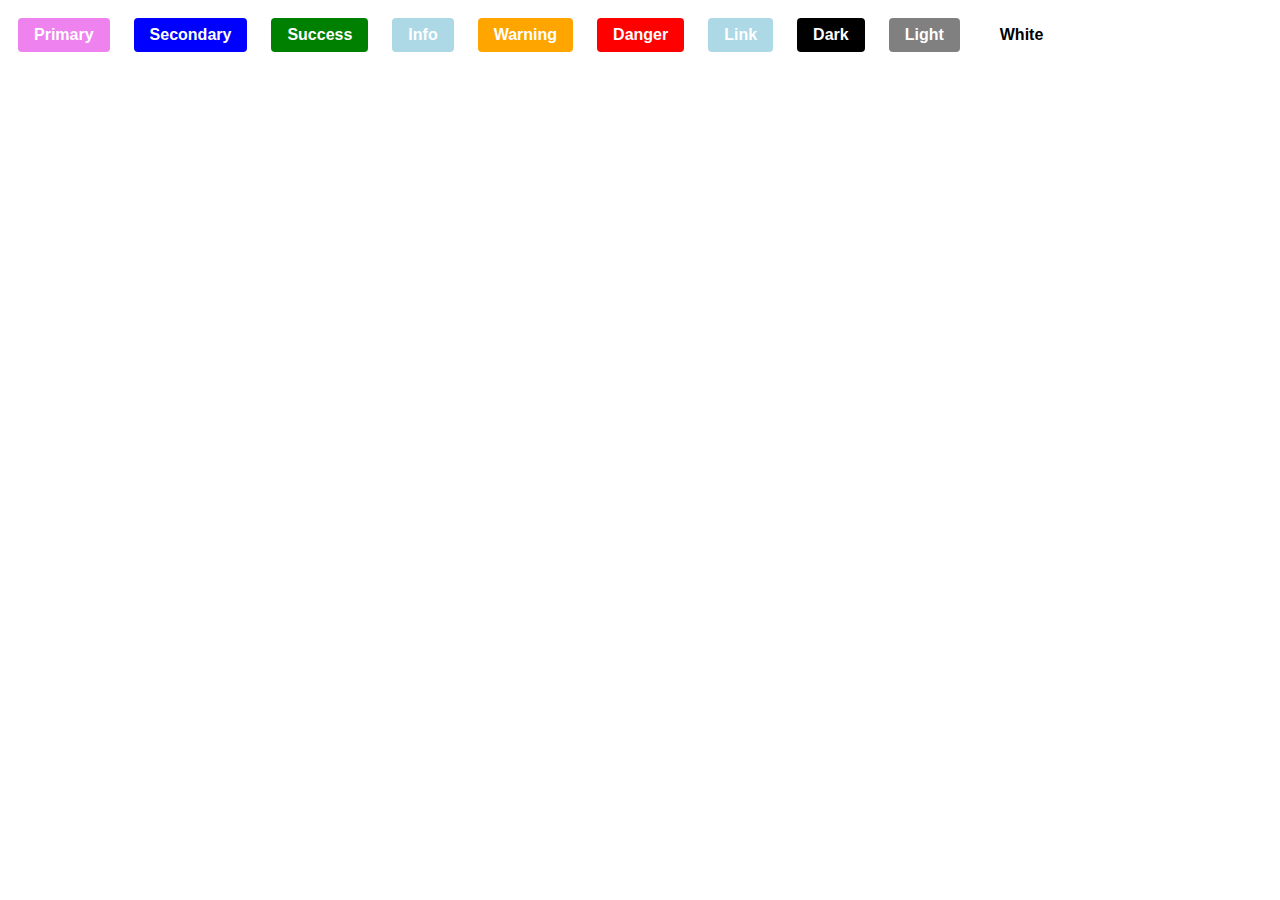
<file: Temabutoane/index.html>
<!DOCTYPE html>
<html lang="en">
<head>
    <meta charset="UTF-8">
    <meta http-equiv="X-UA-Compatible" content="IE=edge">
    <meta name="viewport" content="width=device-width, initial-scale=1.0">
    <title>Document</title> <link rel="stylesheet" href="style.css">
</head>
<body>
    <div>
        <button class="primary">Primary</button> 

        <button class="secondary">Secondary</button>

        <button class="success">Success</button>

        <button class="info">Info</button>

        <button class="warning">Warning</button>

        <button class="danger">Danger</button>

        <button class="link">Link</button>

        <button class="dark">Dark</button>

        <button class="light">Light</button>

        <button class="white">White</button>
        
    </div>
</body>
</html>
</file>
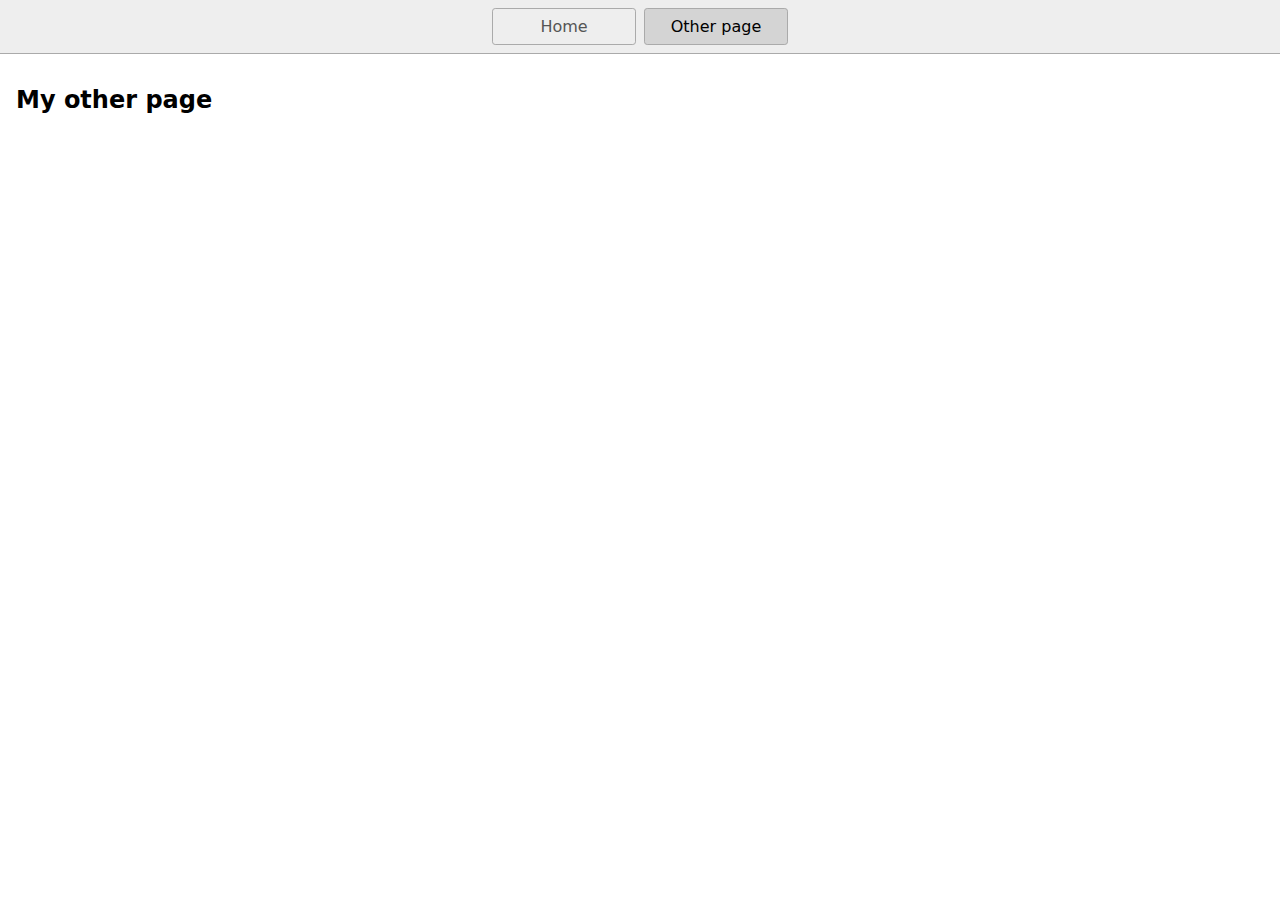
<file: page2.html>
<!DOCTYPE html>
<html lang="en">
  <head>
    <title>Other page</title>
    <meta charset="UTF-8" />
    <meta name="viewport" content="width=device-width" />
    <link rel="stylesheet" href="styles.css" />
    <script type="module" src="script.js"></script>
  </head>
  <body>
    <nav>
      <a href="/">Home</a>
      <a href="/page2.html" aria-current="page">Other page</a>
    </nav>
    <main>
      <h1>My other page</h1>
    </main>
  </body>
</html>
</file>
<file: Temabutoane/style.css>
.button-container {
  display: flex;
  flex-wrap: wrap;
  justify-content: center;
  align-items: center;
}

button {
  display: inline-block;
  padding: 8px 16px;
  margin: 10px;
  font-size: 16px;
  text-align: center;
  cursor: pointer;
  border-radius: 4px;
  border: none;
  color: #fff;
  font-weight: bold;
}

.primary {
  background-color: violet;
}

.secondary {
  background-color: blue;
}

.success {
  background-color: green;
}

.info {
  background-color: lightblue;
}

.warning {
  background-color: orange;
}

.danger {
  background-color: red;
}

.link {
  background-color: lightblue;
}

.dark {
  background-color: black;
}

.light {
  background-color: gray;
}

.white {
  background-color: white;
  color: #000; /* pentru a putea vedea textul alb pe butonul alb */
}
</file>
<file: styles.css>
* {
  box-sizing: border-box;
}

body {
  margin: 0;
  font-family: system-ui, sans-serif;
  color: black;
  background-color: white;
}

nav {
  display: flex;
  flex-wrap: wrap;
  align-items: center;
  justify-content: center;
  padding: 0.5rem;
  gap: 0.5rem;
  border-bottom: solid 1px #aaa;
  background-color: #eee;
}

nav a {
  display: inline-block;
  min-width: 9rem;
  padding: 0.5rem;
  border-radius: 0.2rem;
  border: solid 1px #aaa;
  text-align: center;
  text-decoration: none;
  color: #555;
}

nav a[aria-current='page'] {
  color: #000;
  background-color: #d4d4d4;
}

main {
  padding: 1rem;
}

h1 {
  font-weight: bold;
  font-size: 1.5rem;
}
</file>
